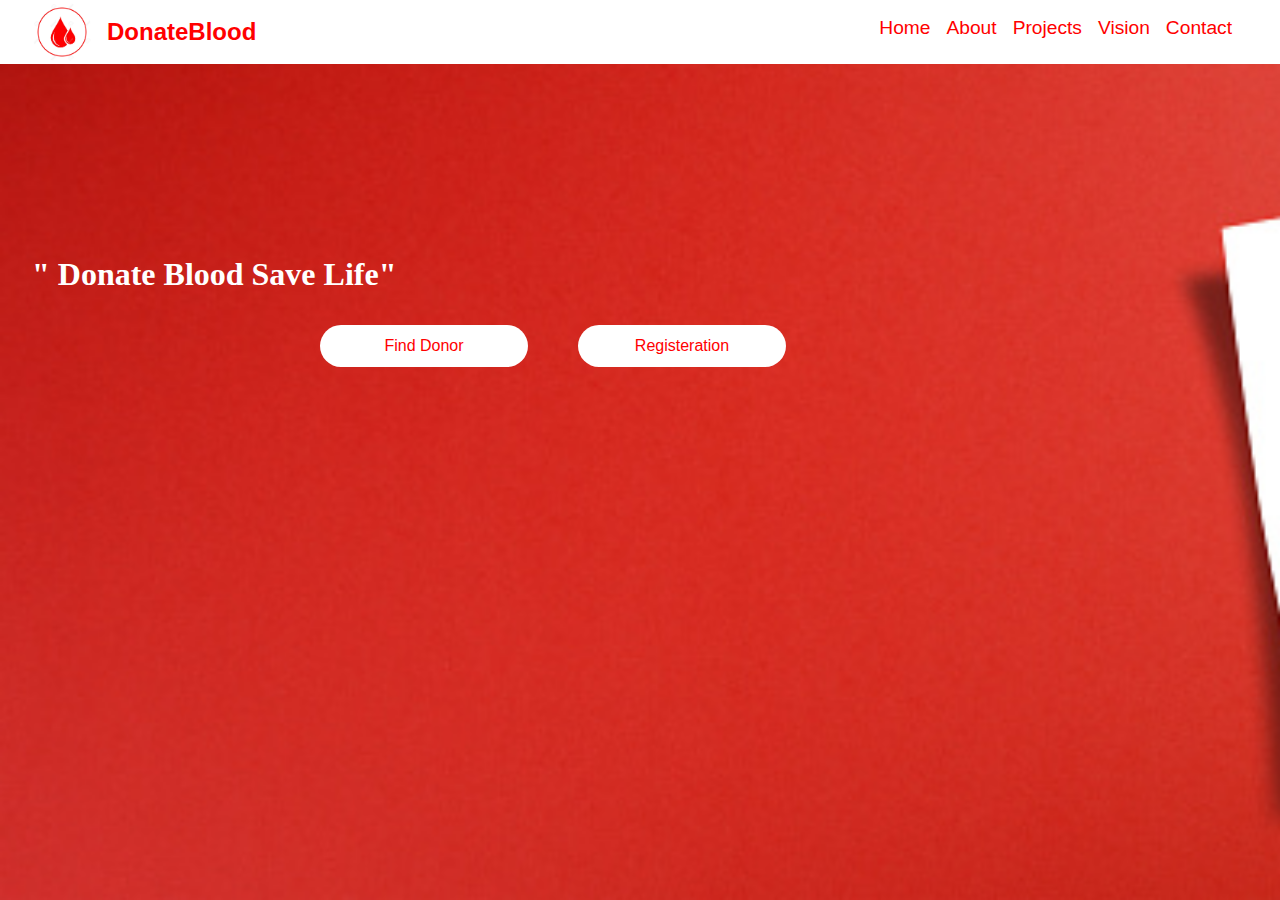
<file: index.html>
<!DOCTYPE html>
<html>
<head>
    <title>DONATE BLOOD</title>
    <link rel="stylesheet" href="style.css" />
    <link rel="icon" href="favicon.jpg">
</head>
<body class="body_data">
    <header class="headitems">
        <nav class="nav_data">
            <div class="logo_data">
                <img class="logo" src="favicon.jpg" alt="image missing" width="60px" height="60px">
                <div class="logo_text">
                    <span style="color:red">
                        <h2>DonateBlood</h2>
                    </span>
                </div>
            </div>
            <div class="menu">
                <ul class="list">
                    <li class="item">Home</li>
                    <li class="item">About</li>
                    <li class="item">Projects</li>
                    <li class="item">Vision</li>
                    <li class="item">Contact</li>
                </ul>
            </div>
        </nav>
    </header>
    <div class="quote">
        <h1>" Donate Blood Save Life"</h1>
    </div>
    <div class="button">
        <div class="search">
            <a href="finddonor.html">Find Donor</a>
        </div>
        <div class="register">
            <a href="register.html">Registeration</a>
        </div>
    </div>
</body>

</html>
</file>
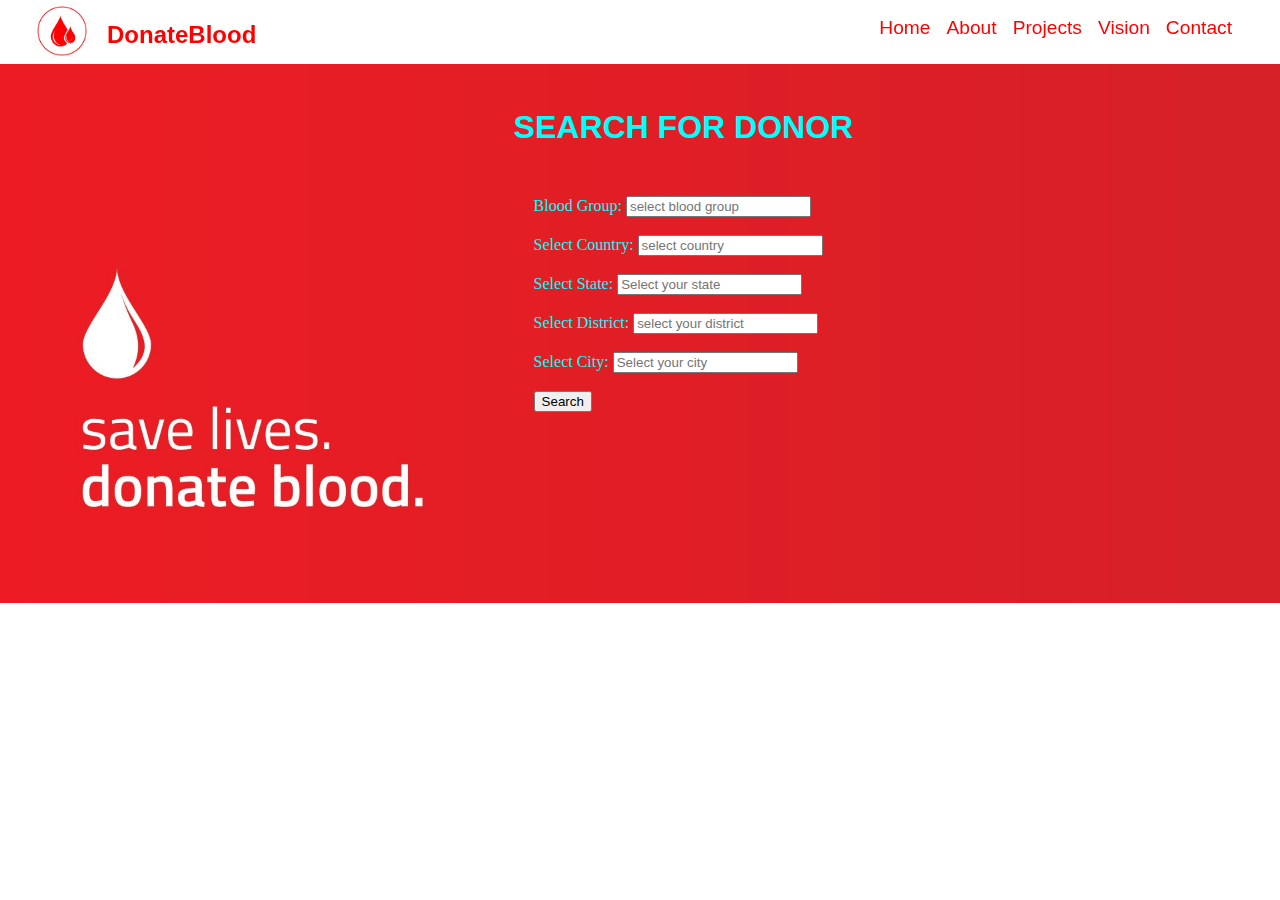
<file: finddonor.html>
<!DOCTYPE html>
<html>

<head>
    <title>Donate Blood:find your donor</title>
    <link rel="stylesheet" href="fd_style.css">
    <link rel="icon" href="favicon.jpg">
</head>
<body class="body_data">
    <header class="headitems">
    <nav class="nav_data">
        <div class="logo_data">
            <img class="logo" src="favicon.jpg" alt="image missing" width="60px" height="60px">
            <div class="logo_text">
                <span style="color:red">
                    <h2>DonateBlood</h2>
                </span>
            </div>
        </div>
        <div class="menu">
            <ul class="list">
                <li class="item">Home</li>
                <li class="item">About</li>
                <li class="item">Projects</li>
                <li class="item">Vision</li>
                <li class="item">Contact</li>
            </ul>
        </div>
    </nav>
    </header>
    <div class="divine">
        <form class="form_data">
            <div class="fd_head">
                <h1>SEARCH FOR DONOR</h1>
            </div>
            <div class="fd_data">
                <div class="form_item1">
                    <label id="form_item1">Blood Group:
                        <input type="text" name="" placeholder="select blood group" class="input" required>
                    </label>
                </div><br>
                <div class="form_item1">
                    <label id="form_item2">Select Country:
                        <input type="text" name="" placeholder="select country" class="input" required>
                    </label>
                </div><br>
                <div class="form_item1">
                    <label id="form_item3">Select State:
                        <input type="text" name="" placeholder="Select your state" class="input" required>
                    </label>
                </div><br>
                <div class="form_item1">
                    <label id="form_item4">Select District:
                        <input type="text" name="" placeholder="select your district" class="input">
                    </label>
                </div><br>
                <div class="form_item1">
                    <label id="form_item5">Select City:
                        <input type="text" name="" placeholder="Select your city" class="input" required>
                    </label>
                </div><br>
                <input type="submit" name="" value="Search">
            </div>
        </form>
    </div>
    
</body>

</html>
</file>
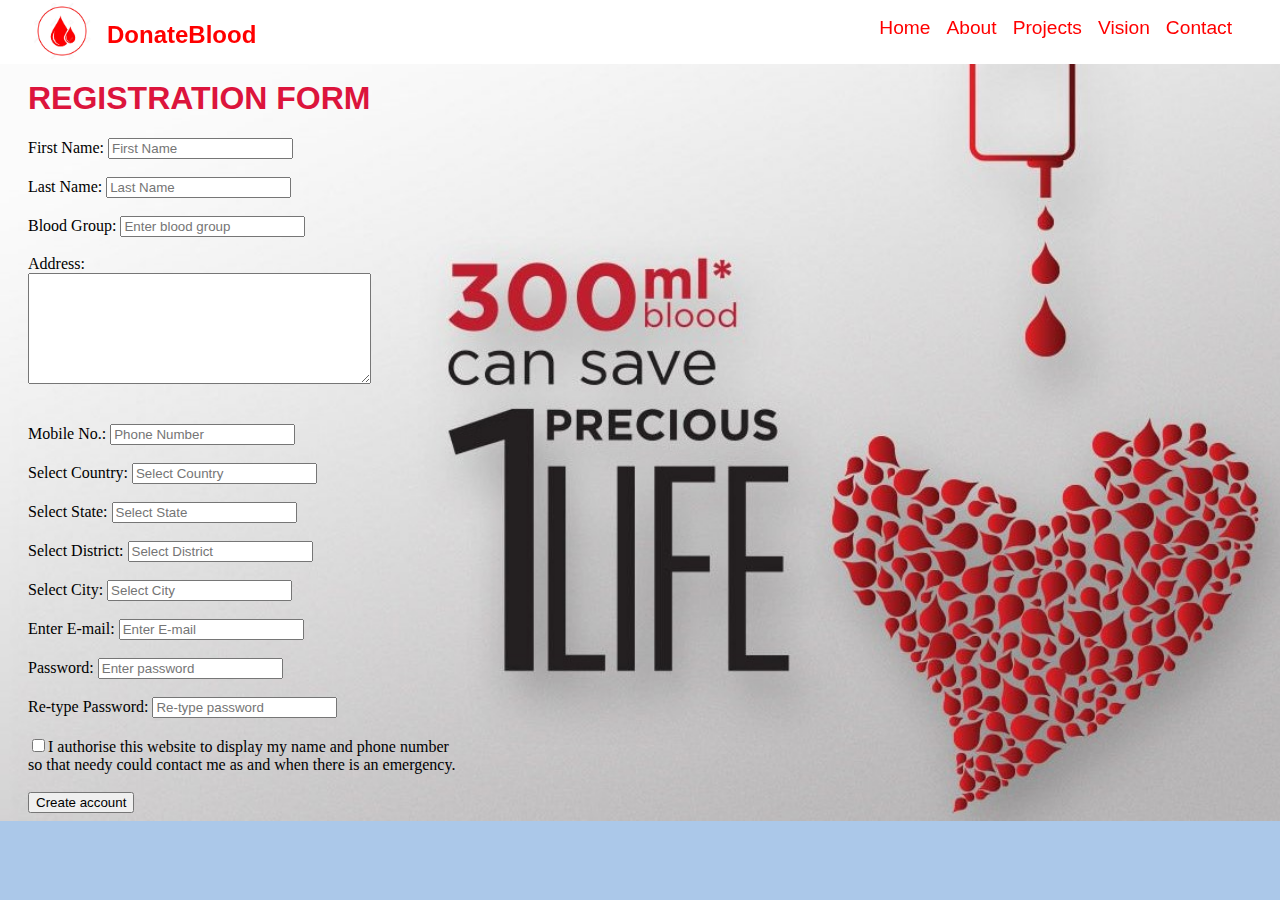
<file: register.html>
<!DOCTYPE html>
<html>

<head>
    <title>Donate Blood:find your donor</title>
    <link rel="stylesheet" href="reg_style.css">
    <link rel="icon" href="favicon.jpg">
</head>

<body class="body_data">
    <header class="head_data">
        <nav class="nav_data">
            <div class="logo_data">
                <img class="logo" src="favicon.jpg" alt="image missing" width="60px" height="60px">
                <div class="logo_text">
                    <span style="color:red">
                        <h2>DonateBlood</h2>
                    </span>
                </div>
            </div>
            <div class="menu">
                <ul class="list">
                    <li class="head_items">Home</li>
                    <li class="head_items">About</li>
                    <li class="head_items">Projects</li>
                    <li class="head_items">Vision</li>
                    <li class="head_items">Contact</li>
                </ul>
            </div>
        </nav>
    </header>
    <form class="form_data">
        <h1>REGISTRATION FORM</h1>
        <div class="form_item">
            <label>First Name:
                <Input type="text" name="" placeholder="First Name" required>
            </label>
        </div><br>
        <div class="form_item">
            <label>Last Name:
                <Input type="text" name="" placeholder="Last Name" required>
            </label>
        </div><br>
        <div class="form_item">
            <label>Blood Group:
                <Input type="search" name="" placeholder="Enter blood group" required>
            </label>
        </div><br>
        <div class="form_item">
            <label>Address: <br>
                <textarea name="" rows="7" cols="40" required>
                </textarea>
            </label>
        </div><br></br>
        <div class="form_item">
            <label>Mobile No.:
                <Input type="number" name="number" placeholder="Phone Number" required>
            </label>
        </div><br>
        <div class="form_item">
            <label>Select Country:
                <Input type="text" name="" placeholder="Select Country" required>
            </label>
        </div><br>
        <div class="form_item">
            <label>Select State:
                <Input type="text" name="" placeholder="Select State" required>
            </label>
        </div><br>
        <div class="form_item">
            <label>Select District:
                <Input type="text" name="" placeholder="Select District" required>
            </label>
        </div><br>
        <div class="form_item">
            <label>Select City:
                <Input type="text" name="" placeholder="Select City" required>
            </label>
        </div><br>
        <div class="form_item">
            <label>Enter E-mail:
                <Input type="email" name="E-mail" placeholder="Enter E-mail" required>
            </label>
        </div><br>
        <div class="form_item">
            <label>Password:
                <Input type="password" name="" placeholder="Enter password" required>
            </label>
        </div><br>
        <div class="form_item">
            <label>Re-type Password:
                <Input type="password" name="" placeholder="Re-type password" required>
            </label>
        </div><br>
        <div class="form_item">
            <label>
                <Input type="checkbox" name="" value="" required>I authorise this website to display
                my name and phone number<br> so that needy could contact me as and when there
                is an emergency.
            </label>
        </div><br>
        <input type="submit" name="" value="Create account">
    </form>
</body>

</html>
</file>
<file: style.css>
.body_data{

    background-image: url("bg.jpg");
    background-repeat: repeat;
    background-size: cover;
    background-attachment: fixed;
    margin: 1rem 0 0 0;
    font-family: sans-serif;
    font-size: 1rem;
}

h2{
    margin: 0;
}

ul{
    margin: 0;
    padding: 0;
    list-style: none;
}

a{
    color: red;
    text-align: justify;
    text-decoration: none;
}

.headitems{
    width: 100%;
    position: fixed;
    top: 0;
    left: 0;
    background-color:white;
}

nav{
    height: 4rem;
    display: flex;
    justify-content: space-between;
    align-items: center;
    font-weight: 1rem;
    padding-right: 2rem;
    padding-left: 2rem;
}

.logo{
   border-radius: 60px;
}

.logo_data{
    margin-top: 0px;
    display: flex;
}

.logo_text{
    text-align: right;
    margin-left: 15px;
    margin-top: 16px;
}

.list{
    display: flex;
    padding-top: 0;
}

.item{
    margin-bottom: .5rem;
    margin-right: 1rem;
    font-family: arial;
    font-size: larger;
    text-align: center;
    color: red;
}

.button{
   display: flex;
   margin-top: 2rem;
   font-family: Arial;
}

.search{
    display: inline-block;
    width: 15%;
    background-color: white;
    padding: .75rem .5rem;
    margin-left: 25%;
    font-weight: normal;
    border-radius: 1.5rem;
    text-align: center;
}

.register{
    width: 15%;
    display:inline-block;
    background-color: white;
    padding: .75rem .5rem;
    margin-left: 50px;
    font-weight: normal;
    border-radius: 1.5rem;
    text-align: center;
}
.quote{
    font-family: verdana;
    margin-top: 20%;
    margin-left: 2rem;
    color: white;
}

.register:hover{
    background-color: rgb(197, 223, 230);
}

.search:hover{
    background-color: rgb(197, 223, 230);
}
</file>
<file: fd_style.css>
.body_data{
    background-image: url(bg4.jpg);
    background-repeat: no-repeat;
    background-attachment: scroll;
    background-size: cover;
    align-content: center;
}

h1{
    color: rgb(0, 255, 255);
    font-family: arial;
}

.divine{
    margin-top: 8%;
    margin-left: 40%;
    height: 100%;
    justify-content: space-between;
    color: aqua;
}

.fd_data{
    margin-top: 50px;
    margin-left: 20px;
}


.headitems{
    width: 100%;
    position: fixed;
    top: 0;
    left: 0;
    background-color:white;
}

ul{
    margin: 0;
    padding: 0;
    list-style: none;
}


nav{
    height: 4rem;
    display: flex;
    justify-content: space-between;
    align-items: center;
    font-weight: 1rem;
    padding-right: 2rem;
    padding-left: 2rem;
}

.logo{
   border-radius: 60px;
}

.logo_data{
    margin-top: 5px;
    display: flex;
}

.logo_text{
    font-family: arial;
    text-align: right;
    margin-left: 15px;
    margin-top: 0px;
}

.list{
    display: flex;
    padding-top: 0;
}

.item{
    margin-bottom: .5rem;
    margin-right: 1rem;
    font-family: arial;
    font-size: larger;
    text-align: center;
    color: red;
}
</file>
<file: reg_style.css>
.body_data{
    background-color: #abc8e9;
    background-image: url("new.jpg");
    background-repeat: no-repeat;
    background-attachment: scroll;
    background-size: cover;
    fill-opacity: inherit;
}

h1{
    color: crimson;
    font-family: arial;
    margin-top: 5rem;
    margin-left: 0px;
}

.form_data{
    margin-left: 20px;
}

.head_data{
    width: 100%;
    position: fixed;
    top: 0;
    left: 0;
    background-color:white;
}

ul{
    margin: 0;
    padding: 0;
    list-style: none;
}


nav{
    height: 4rem;
    display: flex;
    justify-content: space-between;
    align-items: center;
    font-weight: 1rem;
    padding-right: 2rem;
    padding-left: 2rem;
}

.logo{
   border-radius: 60px;
}

.logo_data{
    margin-top: 5px;
    display: flex;
}

.logo_text{
    font-family: arial;
    text-align: right;
    margin-left: 15px;
    margin-top: 0px;
}

.list{
    display: flex;
    padding-top: 0;
}

.head_items{
    margin-bottom: .5rem;
    margin-right: 1rem;
    font-family: arial;
    font-size: larger;
    text-align: center;
    color: red;
}
</file>
